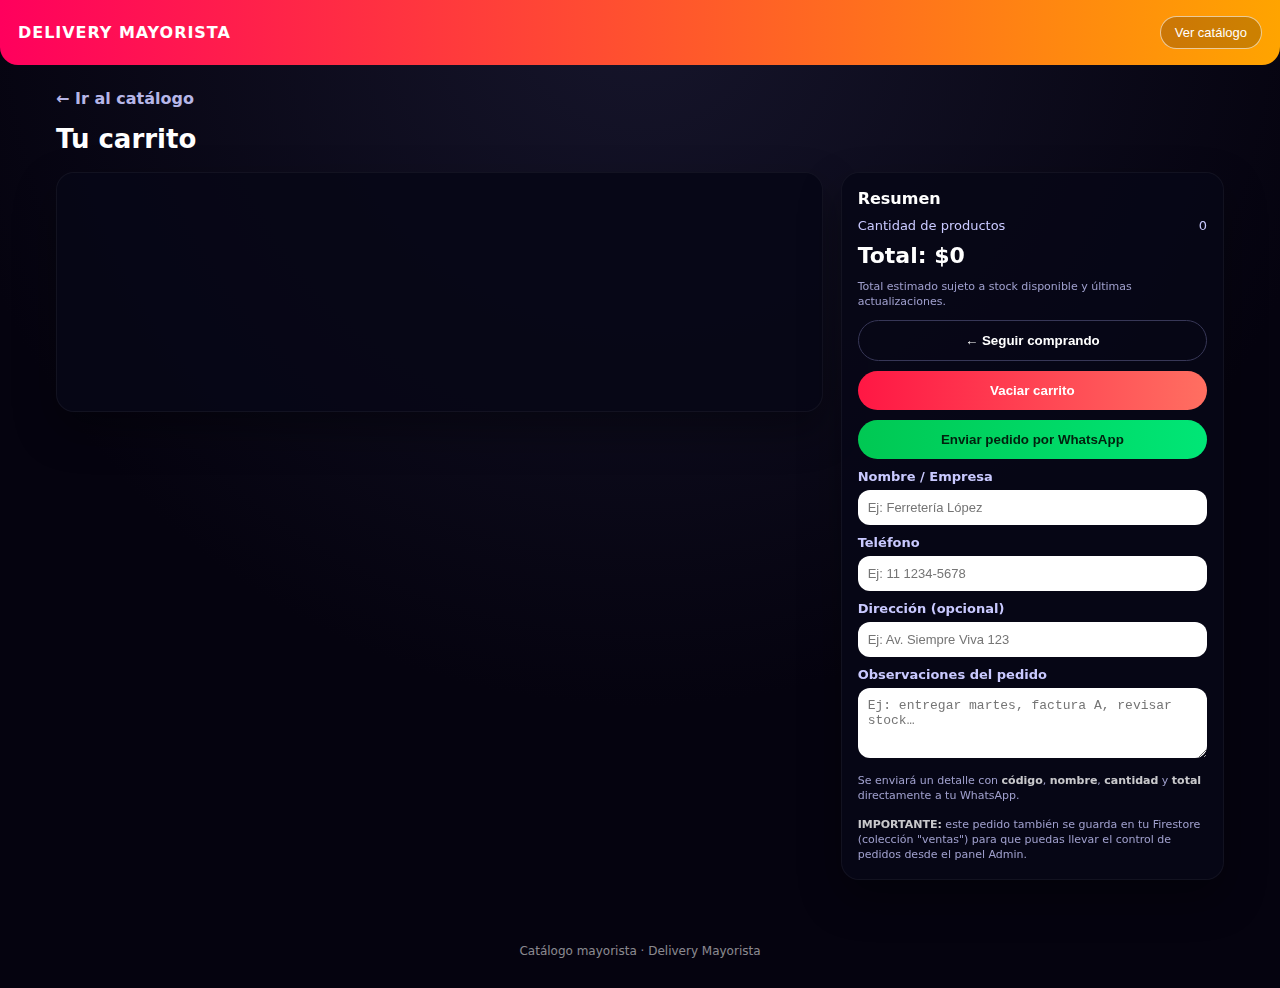
<file: carrito.html>
<!DOCTYPE html>
<html lang="es">
<head>
  <meta charset="UTF-8" />
  <meta name="viewport" content="width=device-width, initial-scale=1.0" />
  <title>Tu carrito | Delivery Mayorista</title>

  <style>
    :root {
      --color-fondo: #05030f;
      --color-card: #0d0c1a;
      --color-texto: #ffffff;
      --color-secundario: #b3b3d9;
      --color-rosa: #ff0080;
      --color-naranja: #ff9800;
      --color-verde: #00c853;
      --color-rojo: #ff5252;
      --radio: 18px;
      --fuente: system-ui, -apple-system, BlinkMacSystemFont, "Segoe UI", sans-serif;
    }

    * { box-sizing: border-box; margin: 0; padding: 0; }
    body {
      font-family: var(--fuente);
      background: radial-gradient(circle at top, #16152b 0, var(--color-fondo) 60%);
      color: var(--color-texto);
    }

    header {
      background: linear-gradient(90deg, #ff005d, #ffa400);
      padding: 16px 18px;
      display: flex;
      justify-content: space-between;
      align-items: center;
      border-bottom-left-radius: 18px;
      border-bottom-right-radius: 18px;
    }

    .header-titulo { font-weight: 700; letter-spacing: .06em; }
    .header-btn {
      border-radius: 999px;
      border: 1px solid rgba(255,255,255,.6);
      padding: 8px 14px;
      font-size: 13px;
      background: rgba(0,0,0,.2);
      color: #fff;
      cursor: pointer;
    }

    main {
      max-width: 1200px;
      margin: 0 auto;
      padding: 18px 16px 40px;
    }

    .volver-link {
      display: inline-flex;
      gap: 8px;
      align-items: center;
      color: #c9c9ff;
      text-decoration: none;
      font-weight: 600;
      opacity: .9;
      margin: 6px 0 10px;
    }

    h1 { font-size: 26px; margin: 6px 0 18px; }

    .carrito-layout {
      display: grid;
      grid-template-columns: 2fr 1fr;
      gap: 18px;
      align-items: start;
    }

    @media (max-width: 980px) {
      .carrito-layout { grid-template-columns: 1fr; }
    }

    .carrito-items,
    .carrito-resumen {
      background: rgba(7,7,22,.9);
      border-radius: var(--radio);
      padding: 16px;
      box-shadow: 0 18px 40px rgba(0,0,0,.35);
      border: 1px solid rgba(255,255,255,.05);
    }

    .carrito-items { min-height: 240px; }

    .carrito-vacio {
      text-align: center;
      padding: 20px;
      color: var(--color-secundario);
    }

    .item {
      background: #101022;
      border-radius: 14px;
      padding: 10px;
      margin-bottom: 10px;
      display: grid;
      grid-template-columns: 74px 1fr;
      gap: 10px;
      border: 1px solid rgba(255,255,255,.05);
    }

    .item-img {
      width: 74px;
      height: 74px;
      border-radius: 12px;
      background: #05040f;
      display: flex;
      align-items: center;
      justify-content: center;
      overflow: hidden;
    }

    .item-img img {
      max-width: 100%;
      max-height: 100%;
      object-fit: contain;
      border-radius: 10px;
    }

    .item-info { font-size: 13px; color: var(--color-secundario); }
    .item-nombre { font-size: 15px; font-weight: 700; color: #fff; margin-bottom: 2px; }
    .item-codigo { opacity: .9; }

    .item-row {
      margin-top: 10px;
      display: flex;
      justify-content: space-between;
      gap: 10px;
      flex-wrap: wrap;
      align-items: center;
    }

    .cant-box {
      display: inline-flex;
      align-items: center;
      gap: 8px;
      background: rgba(255,255,255,.06);
      padding: 8px 10px;
      border-radius: 999px;
      border: 1px solid rgba(255,255,255,.06);
    }

    .btn-cant {
      width: 32px;
      height: 32px;
      border-radius: 999px;
      border: none;
      background: #26263d;
      color: #fff;
      cursor: pointer;
      font-size: 18px;
      display: inline-flex;
      align-items: center;
      justify-content: center;
      box-shadow: 0 12px 22px rgba(0,0,0,.2);
      transition: transform .08s ease, filter .08s ease;
    }
    .btn-cant:hover { filter: brightness(1.06); transform: translateY(-1px); }

    .cant-num {
      min-width: 36px;
      background: #fff;
      color: #000;
      border-radius: 999px;
      text-align: center;
      font-weight: 800;
      padding: 4px 10px;
      font-size: 13px;
    }

    .precio-box { text-align: right; }
    .precio-unit { opacity: .95; }
    .precio-sub { color: #ffd56c; font-weight: 900; }

    .btn-del {
      border-radius: 999px;
      border: none;
      background: rgba(255,82,82,.18);
      color: #ff9ca9;
      padding: 8px 12px;
      font-size: 12px;
      cursor: pointer;
      font-weight: 800;
    }

    .carrito-resumen { position: sticky; top: 14px; }
    @media (max-width: 980px) { .carrito-resumen { position: static; } }

    .resumen-titulo { font-weight: 900; margin-bottom: 10px; }
    .resumen-linea { display: flex; justify-content: space-between; margin: 6px 0; color: #c9c9ff; font-size: 13px; }
    .resumen-total { font-size: 22px; font-weight: 900; margin: 10px 0 12px; }

    .btn {
      width: 100%;
      border-radius: 999px;
      padding: 12px;
      border: none;
      cursor: pointer;
      font-weight: 800;
      margin-top: 10px;
    }
    .btn-outline { background: transparent; border: 1px solid #373757; color: #fff; }
    .btn-rojo { background: linear-gradient(90deg, #ff1744, #ff6f61); color: #fff; }
    .btn-verde { background: linear-gradient(90deg, #00c853, #00e676); color: #01210e; }
    .btn:disabled { opacity: .55; cursor: not-allowed; }

    .nota {
      margin-top: 10px;
      font-size: 11px;
      opacity: .78;
      color: #c9c9ff;
      line-height: 1.35;
    }
    .nota b { color: #fff; }

    footer {
      text-align: center;
      color: rgba(255,255,255,.55);
      padding: 24px 10px 30px;
      font-size: 12px;
    }
  
    /* ===== Stock en carrito ===== */
    .stock-line{
      margin-top: 6px;
      font-size: 12px;
      display: inline-flex;
      align-items: center;
      gap: 8px;
      padding: 4px 10px;
      border-radius: 999px;
      border: 1px solid rgba(255,255,255,.08);
      background: rgba(255,255,255,.06);
      color: rgba(255,255,255,.85);
      width: fit-content;
      position: relative;
    }
    .stock-line.stock-ok { color: #9dffd1; border-color: rgba(0,200,83,.25); }
    .stock-line.stock-bajo { color: #ffe08a; border-color: rgba(255,152,0,.25); }
    .stock-line.stock-sin { color: #ff9aa6; border-color: rgba(255,82,82,.25); }

    /* Feedback stock PRO: "Sin stock" 1s */
    .stock-flash-text{
      position: absolute;
      right: -6px;
      top: -10px;
      font-size: 11px;
      font-weight: 900;
      background: #ff5252;
      color: #fff;
      padding: 4px 8px;
      border-radius: 999px;
      opacity: 0;
      transform: translateY(4px) scale(.95);
      transition: opacity .18s ease, transform .18s ease;
      pointer-events: none;
      white-space: nowrap;
    }
    .stock-flash-text.show{
      opacity: 1;
      transform: translateY(0) scale(1);
    }
    .btn-cant.stock-bloqueado{
      opacity: .45;
      cursor: not-allowed;
      filter: grayscale(.2);
    }

    /* ===== Observaciones ===== */
    .nota-label{
      margin-top: 10px;
      font-size: 13px;
      color: #c9c9ff;
      font-weight: 700;
      display:block;
    }
    .nota-textarea{
      width: 100%;
      min-height: 70px;
      border-radius: 12px;
      border: none;
      padding: 10px;
      font-size: 13px;
      margin-top: 6px;
      outline: none;
    }

    .cliente-label{
      margin-top: 10px;
      font-size: 13px;
      color: #c9c9ff;
      font-weight: 700;
      display:block;
    }
    .cliente-input{
      width: 100%;
      border-radius: 12px;
      border: none;
      padding: 10px;
      font-size: 13px;
      margin-top: 6px;
      outline: none;
    }
    .mini-aviso{
      margin-top: 10px;
      font-size: 12px;
      color: #ffe08a;
      line-height: 1.35;
      display:none;
    }
    .mini-aviso.show{ display:block; }

    /* ===== Sticky resumen mobile ===== */
    .sticky-resumen-mobile { display: none; }

    @media (max-width: 768px) {
      body { padding-bottom: 92px; } /* evita que tape contenido */

      .sticky-resumen-mobile{
        position: fixed;
        left: 10px;
        right: 10px;
        bottom: 10px;
        z-index: 999;
        border-radius: 18px;
        background: linear-gradient(90deg, #00c853, #00e676);
        color: #01210e;
        box-shadow: 0 18px 40px rgba(0,0,0,.45);
        display: flex;
        align-items: center;
        justify-content: space-between;
        padding: 12px 12px 12px 14px;
        gap: 10px;
      }

      .sticky-resumen-mobile .sticky-left{
        display:flex;
        flex-direction:column;
        line-height: 1.05;
      }
      .sticky-resumen-mobile .sticky-left small{
        font-weight: 800;
        opacity: .85;
      }
      .sticky-resumen-mobile .sticky-left b{
        font-size: 18px;
        font-weight: 1000;
      }

      .sticky-resumen-mobile button{
        border-radius: 999px;
        border: none;
        padding: 11px 14px;
        background: #01210e;
        color: #00e676;
        font-weight: 1000;
        cursor: pointer;
        white-space: nowrap;
      }

      .sticky-resumen-mobile button:disabled{
        opacity:.55;
        cursor:not-allowed;
      }
    }

  </style>
</head>

<body>
  <header>
    <div class="header-titulo">DELIVERY MAYORISTA</div>
    <button class="header-btn" onclick="location.href='catalogo.html'">Ver catálogo</button>
  </header>

  <main>
    <a class="volver-link" href="catalogo.html">← Ir al catálogo</a>
    <h1>Tu carrito</h1>

    <div class="carrito-layout">
      <section class="carrito-items" id="contenedor-items"></section>

      <aside class="carrito-resumen" id="resumen">
        <div class="resumen-titulo">Resumen</div>

        <div class="resumen-linea">
          <span>Cantidad de productos</span>
          <span id="cantidad-total">0</span>
        </div>

        <div class="resumen-total">
          Total: $<span id="total-carrito">0</span>
        </div>

        <div class="nota">Total estimado sujeto a stock disponible y últimas actualizaciones.</div>

        <button class="btn btn-outline" id="btn-seguir">← Seguir comprando</button>
        <button class="btn btn-rojo" id="btn-vaciar">Vaciar carrito</button>
        <button class="btn btn-verde" id="btn-whatsapp">Enviar pedido por WhatsApp</button>


        <!-- ✅ Datos del cliente -->
        <label class="cliente-label" for="cliente-nombre">Nombre / Empresa</label>
        <input id="cliente-nombre" class="cliente-input" placeholder="Ej: Ferretería López" autocomplete="name" />

        <label class="cliente-label" for="cliente-tel">Teléfono</label>
        <input id="cliente-tel" class="cliente-input" placeholder="Ej: 11 1234-5678" inputmode="tel" autocomplete="tel" />

        <label class="cliente-label" for="cliente-dir">Dirección (opcional)</label>
        <input id="cliente-dir" class="cliente-input" placeholder="Ej: Av. Siempre Viva 123" autocomplete="street-address" />

        <div id="aviso-stock-ajuste" class="mini-aviso"></div>

        <!-- ✅ Observaciones -->
        <label class="nota-label" for="nota-pedido">Observaciones del pedido</label>
        <textarea
          id="nota-pedido"
          class="nota-textarea"
          placeholder="Ej: entregar martes, factura A, revisar stock…"
        ></textarea>

        <div class="nota" style="margin-top:12px">
          Se enviará un detalle con <b>código</b>, <b>nombre</b>, <b>cantidad</b> y <b>total</b> directamente a tu WhatsApp.
          <br /><br />
          <b>IMPORTANTE:</b> este pedido también se guarda en tu Firestore (colección "ventas") para que puedas llevar el control de pedidos desde el panel Admin.
        </div>
      </aside>
    </div>
  </main>


  <!-- ✅ Sticky resumen mobile -->
  <div id="sticky-resumen-mobile" class="sticky-resumen-mobile" aria-hidden="true">
    <div class="sticky-left">
      <small>Total</small>
      $ <b id="sticky-total">0</b>
    </div>
    <button id="sticky-enviar">Enviar pedido</button>
  </div>

  <footer>Catálogo mayorista · Delivery Mayorista</footer>

  <script type="module">
    import { db } from "./js/firebase-init.js";
    import { collection, addDoc, serverTimestamp, runTransaction, doc }
      from "https://www.gstatic.com/firebasejs/12.6.0/firebase-firestore.js";

    // ✅ UNIFICADO con catalogo.html / producto.html
    const CLAVE_CARRITO = "carrito_dm_v1";
    const CLAVE_CACHE_CATALOGO = "dm_catalogo_cache_v2";
    const CLAVE_CLIENTE = "dm_cliente_v1";
    const STOCK_COLLECTION = "productos"; // ⬅️ si tu colección se llama distinto, cambialo acá

    // ===== DOM =====
    const contenedorItems = document.getElementById("contenedor-items");
    const spanCantidad = document.getElementById("cantidad-total");
    const spanTotal = document.getElementById("total-carrito");
    const btnVaciar = document.getElementById("btn-vaciar");
    const btnWhatsapp = document.getElementById("btn-whatsapp");
    const btnSeguir = document.getElementById("btn-seguir");
    const notaPedido = document.getElementById("nota-pedido");
    const inputNombre = document.getElementById("cliente-nombre");
    const inputTel = document.getElementById("cliente-tel");
    const inputDir = document.getElementById("cliente-dir");
    const avisoAjuste = document.getElementById("aviso-stock-ajuste");

    // sticky
    const stickyWrap = document.getElementById("sticky-resumen-mobile");
    const stickyTotal = document.getElementById("sticky-total");
    const stickyEnviar = document.getElementById("sticky-enviar");

    function leerCarrito() {
      try {
        const raw = localStorage.getItem(CLAVE_CARRITO);
        const arr = raw ? JSON.parse(raw) : [];
        return Array.isArray(arr) ? arr : [];
      } catch {
        return [];
      }
    }

    function guardarCarrito(carrito) {
      try {
        localStorage.setItem(CLAVE_CARRITO, JSON.stringify(carrito));
      } catch (e) {
        console.error("Error guardando carrito", e);
      }

      // 🔔 avisamos a catálogo/producto que cambió el carrito (stock visual vuelve)
      window.dispatchEvent(new CustomEvent("dm-carrito-update", { detail: carrito }));
    }

    function leerCatalogoCache() {
      try {
        const raw = localStorage.getItem(CLAVE_CACHE_CATALOGO);
        if (!raw) return [];
        const obj = JSON.parse(raw);
        return Array.isArray(obj?.data) ? obj.data : [];
      } catch { return []; }
    }

    function normalizarCodigo(x){
      return String(x?.codigo ?? x?.Codigo ?? x?.id ?? "").trim();
    }

    function syncStockDesdeCatalogoCache() {
      const cat = leerCatalogoCache();
      if (!cat.length) return;

      const stockMap = new Map();
      for (const p of cat) {
        const cod = normalizarCodigo(p);
        if (!cod) continue;
        const s = Number(p?.stock ?? p?.Stock ?? 0);
        if (Number.isFinite(s)) stockMap.set(cod, s);
      }

      const carrito = leerCarrito();
      let cambio = false;

      for (const it of carrito) {
        const cod = String(it?.codigo ?? "").trim();
        if (!cod) continue;
        if (!stockMap.has(cod)) continue;

        const nuevoStock = stockMap.get(cod);
        if (Number(it.stock) !== Number(nuevoStock)) {
          it.stock = nuevoStock;
          cambio = true;
        }
        // si la cantidad supera el stock, la bajamos
        if (Number.isFinite(Number(it.stock))) {
          const st = Number(it.stock);
          const q = Math.max(1, Number(it.cantidad || 1));
          if (st >= 0 && q > st) {
            it.cantidad = Math.max(1, st);
            cambio = true;
          }
        }
      }

      if (cambio) guardarCarrito(carrito);
    }


    function ajustarCarritoASstock() {
      const carrito = leerCarrito();
      if (!carrito.length) return;

      let cambios = 0;
      const nuevo = [];

      for (const it of carrito) {
        const stock = Number(it?.stock);
        const hasStock = Number.isFinite(stock) && stock >= 0;
        if (!hasStock) { nuevo.push(it); continue; }

        const qty = Math.max(1, Number(it.cantidad || 1));

        if (stock <= 0) {
          cambios++;
          continue; // removemos sin stock
        }

        if (qty > stock) {
          it.cantidad = stock;
          cambios++;
        }
        nuevo.push(it);
      }

      if (cambios) {
        guardarCarrito(nuevo);
        mostrarAviso(`⚠️ Ajustamos ${cambios} producto(s) al stock disponible.`);
      }
    }

    function updateSticky(total, carritoLen){
      const empty = !carritoLen;
      if (stickyTotal) stickyTotal.textContent = String(formatearPrecio(total));
      if (stickyWrap){
        stickyWrap.style.display = (window.matchMedia("(max-width: 768px)").matches && !empty) ? "flex" : "none";
        stickyWrap.setAttribute("aria-hidden", String(empty));
      }
      if (stickyEnviar) stickyEnviar.disabled = empty;
    }

    function hasFiniteStock(it){
      const s = Number(it?.stock);
      return Number.isFinite(s) && s >= 0;
    }

    function stockInfo(it){
      if (!hasFiniteStock(it)) return null;
      const stock = Number(it.stock);
      const qty = Math.max(1, Number(it.cantidad || 1));
      const restante = Math.max(0, stock - qty);

      let cls = "stock-ok";
      let txt = `En stock · quedan ${restante} u`;

      if (restante <= 0){
        cls = "stock-sin";
        txt = "Sin stock";
      } else if (restante <= 5){
        cls = "stock-bajo";
        txt = `Stock bajo · quedan ${restante} u`;
      }

      return { stock, qty, restante, cls, txt };
    }

    function flashSinStock(itemEl){
      const el = itemEl?.querySelector("[data-stock-flash]");
      if (!el) return;
      el.classList.add("show");
      clearTimeout(el.__t);
      el.__t = setTimeout(() => el.classList.remove("show"), 900);
    }

    function formatearPrecio(valor) {
      return Number(valor || 0).toLocaleString("es-AR");
    }

    function totalizar(carrito) {
      let total = 0;
      let cant = 0;
      for (const it of carrito) {
        const q = Number(it.cantidad || 0);
        const p = Number(it.precio || 0);
        cant += q;
        total += p * q;
      }
      return { total, cant };
    }

    function leerCliente() {
      try {
        const raw = localStorage.getItem(CLAVE_CLIENTE);
        return raw ? JSON.parse(raw) : {};
      } catch { return {}; }
    }

    function guardarCliente(obj) {
      try { localStorage.setItem(CLAVE_CLIENTE, JSON.stringify(obj || {})); } catch {}
    }

    function normalizarTel(t) {
      return String(t || "").replace(/[^0-9+]/g, "").trim();
    }

    function mostrarAviso(txt) {
      if (!avisoAjuste) return;
      avisoAjuste.textContent = txt || "";
      if (txt) avisoAjuste.classList.add("show");
      else avisoAjuste.classList.remove("show");
      clearTimeout(avisoAjuste.__t);
      if (txt) avisoAjuste.__t = setTimeout(() => avisoAjuste.classList.remove("show"), 4000);
    }


    function renderCarrito() {
      const carrito = leerCarrito();

      if (!carrito.length) {
        contenedorItems.innerHTML =
          '<div class="carrito-vacio">Tu carrito está vacío. Agregá productos desde el catálogo.</div>';
        spanCantidad.textContent = "0";
        spanTotal.textContent = "0";
        btnVaciar.disabled = true;
        btnWhatsapp.disabled = true;
        return;
      }

      btnVaciar.disabled = false;
      btnWhatsapp.disabled = false;

      contenedorItems.innerHTML = "";

      for (let i = 0; i < carrito.length; i++) {
        const it = carrito[i];

        const precio = Number(it.precio || 0);
        const qty = Math.max(1, Number(it.cantidad || 1));
        const sub = precio * qty;

        const info = stockInfo(it);
        const plusDisabled = info ? (info.qty >= info.stock || info.restante <= 0) : false;
        const stockHtml = info ? `
              <div class="stock-line ${info.cls}">
                ${info.txt}
                <span class="stock-flash-text" data-stock-flash>Sin stock</span>
              </div>
            ` : ``;

        const div = document.createElement("div");
        div.className = "item";

        const imgHtml = it.imagen
          ? `<img src="${it.imagen}" alt="${(it.nombre || it.codigo || "Producto")}" referrerpolicy="no-referrer" loading="lazy" decoding="async" />`
          : "";

        div.innerHTML = `
          <div class="item-img">${imgHtml}</div>

          <div class="item-info">
            <div class="item-nombre">${it.nombre || "Producto"}</div>
            <div class="item-codigo">Código: <b>${it.codigo || ""}</b></div>
            ${stockHtml}

            <div class="item-row">
              <div class="cant-box">
                <button class="btn-cant" data-i="${i}" data-d="-1">−</button>
                <div class="cant-num">${qty}</div>
                <button class="btn-cant" data-i="${i}" data-d="1" ${plusDisabled ? "disabled" : ""}>+</button>
              </div>

              <div class="precio-box">
                <div class="precio-unit">$${formatearPrecio(precio)}</div>
                <div class="precio-sub">$${formatearPrecio(sub)}</div>
              </div>

              <button class="btn-del" data-del="${i}">Eliminar</button>
            </div>
          </div>
        `;

        contenedorItems.appendChild(div);
      }

      const { total, cant } = totalizar(carrito);
      spanCantidad.textContent = String(cant);
      spanTotal.textContent = formatearPrecio(total);

      // listeners qty
      contenedorItems.querySelectorAll(".btn-cant").forEach((b) => {
        b.addEventListener("click", () => {
          const i = Number(b.dataset.i);
          const d = Number(b.dataset.d);

          const c = leerCarrito();
          if (!c[i]) return;

          c[i].cantidad = Math.max(1, (Number(c[i].cantidad || 1) + d));
          guardarCarrito(c);
          renderCarrito();
        });
      });

      // listeners delete
      contenedorItems.querySelectorAll(".btn-del").forEach((b) => {
        b.addEventListener("click", () => {
          const i = Number(b.dataset.del);
          const c = leerCarrito();
          c.splice(i, 1);
          guardarCarrito(c);
          renderCarrito();
        });
      });
    }

    btnSeguir.addEventListener("click", () => {
      location.href = "catalogo.html";
    });

    btnVaciar.addEventListener("click", () => {
      if (!confirm("¿Vaciar carrito?")) return;
      guardarCarrito([]);
      renderCarrito();
    });

    btnWhatsapp.addEventListener("click", async () => {
      // refrescamos stock antes de enviar
      syncStockDesdeCatalogoCache();
      ajustarCarritoASstock();

      const carrito = leerCarrito();
      if (!carrito.length) return;

      const nombre = (inputNombre?.value || "").trim();
      const telRaw = (inputTel?.value || "").trim();
      const tel = normalizarTel(telRaw);
      const dir = (inputDir?.value || "").trim();

      if (!nombre || !tel) {
        alert("Por favor completá Nombre/Empresa y Teléfono para enviar el pedido.");
        return;
      }

      // guardamos cliente
      guardarCliente({ nombre, tel: telRaw, dir });

      // ✅ Reserva de stock en Firestore (transacción)
      // Requiere colección STOCK_COLLECTION (por defecto: "productos") con docs cuyo ID sea el código
      // y un campo numérico "stock".
      try {
        await runTransaction(db, async (tx) => {
          // 1) Validar stock
          for (const it of carrito) {
            const cod = String(it.codigo || "").trim();
            if (!cod) continue;

            // si no hay stock numérico, no reservamos ese item (evita romper)
            const qty = Math.max(1, Number(it.cantidad || 1));
            const stock = Number(it.stock);

            // si tu sistema no maneja stock en Firestore, podés comentar este bloque
            const ref = doc(db, STOCK_COLLECTION, cod);
            const snap = await tx.get(ref);

            if (!snap.exists()) {
              // Si no existe el doc, no bloqueamos (pero avisamos)
              continue;
            }

            const stockDB = Number(snap.data()?.stock ?? 0);
            if (!Number.isFinite(stockDB)) {
              continue;
            }

            if (stockDB < qty) {
              throw new Error(`STOCK_INSUFICIENTE:${cod}:${stockDB}:${qty}`);
            }
          }

          // 2) Descontar stock
          for (const it of carrito) {
            const cod = String(it.codigo || "").trim();
            if (!cod) continue;

            const qty = Math.max(1, Number(it.cantidad || 1));
            const ref = doc(db, STOCK_COLLECTION, cod);
            const snap = await tx.get(ref);

            if (!snap.exists()) continue;

            const stockDB = Number(snap.data()?.stock ?? 0);
            if (!Number.isFinite(stockDB)) continue;

            tx.update(ref, { stock: stockDB - qty, updatedAt: serverTimestamp() });
          }
        });
      } catch (e) {
        const msg = String(e?.message || e);
        if (msg.startsWith("STOCK_INSUFICIENTE:")) {
          const parts = msg.split(":");
          const cod = parts[1] || "";
          const stockDB = parts[2] || "";
          const qty = parts[3] || "";
          alert(`Stock insuficiente para ${cod}. Disponible: ${stockDB}u. Intentaste: ${qty}u.
Actualizá el carrito y reintentá.`);
          // resync y ajuste
          syncStockDesdeCatalogoCache();
          ajustarCarritoASstock();
          renderCarrito();
          return;
        }
        alert("No se pudo reservar stock. Reintentá en unos segundos.");
        console.warn("Reserva de stock falló:", e);
        return;
      }

      // ===== construir mensaje WhatsApp =====
      let total = 0;
      let msg = "Hola! Pedido mayorista:%0A%0A";

      // encabezado cliente
      msg += `👤 Cliente: ${encodeURIComponent(nombre)}%0A`;
      msg += `📞 Tel: ${encodeURIComponent(telRaw)}%0A`;
      if (dir) msg += `📍 Dirección: ${encodeURIComponent(dir)}%0A`;
      msg += `%0A`;

      for (const it of carrito) {
        const sub = (Number(it.precio || 0) * Number(it.cantidad || 0));
        total += sub;
        msg += `• ${it.codigo} - ${it.nombre} x ${it.cantidad}u = $${formatearPrecio(sub)}%0A`;
      }
      msg += `%0A🔹 Total: $${formatearPrecio(total)}`;

      // ✅ Observaciones
      const nota = (notaPedido?.value || "").trim();
      if (nota) {
        msg += `%0A%0A📝 Observaciones:%0A${encodeURIComponent(nota)}`;
      }

      // guarda pedido en Firestore (ventas)
      try {
        const coleccionVentas = collection(db, "ventas");
        await addDoc(coleccionVentas, {
          cliente: { nombre, tel: telRaw, dir },
          items: carrito,
          total,
          nota: nota || "",
          creadoEn: serverTimestamp(),
          estado: "reservado",
          origen: "carrito_web",
          stockCollection: STOCK_COLLECTION
        });
      } catch (e) {
        console.warn("No se pudo guardar en Firestore (ventas):", e);

        // ↩️ rollback: devolvemos stock reservado si no pudimos registrar la venta
        try {
          await runTransaction(db, async (tx) => {
            for (const it of carrito) {
              const cod = String(it.codigo || "").trim();
              if (!cod) continue;
              const qty = Math.max(1, Number(it.cantidad || 1));
              const ref = doc(db, STOCK_COLLECTION, cod);
              const snap = await tx.get(ref);
              if (!snap.exists()) continue;
              const stockDB = Number(snap.data()?.stock ?? 0);
              if (!Number.isFinite(stockDB)) continue;
              tx.update(ref, { stock: stockDB + qty, updatedAt: serverTimestamp() });
            }
          });
        } catch (rb) {
          console.warn("Rollback de stock falló:", rb);
        }
      }

      // abrir WhatsApp
      window.open(`https://wa.me/?text=${msg}`, "_blank");

      // ✅ opcional: limpiar carrito para evitar doble reserva
      guardarCarrito([]);
      renderCarrito();
    });
      } catch (e) {
        console.warn("No se pudo guardar en Firestore (ventas):", e);
      }

      // abrir WhatsApp (sin número fijo -> wa.me/?text=)
      window.open(`https://wa.me/?text=${msg}`, "_blank");
    });


    // ✅ cargar datos del cliente
    const cli = leerCliente();
    if (inputNombre) inputNombre.value = cli.nombre || "";
    if (inputTel) inputTel.value = cli.tel || "";
    if (inputDir) inputDir.value = cli.dir || "";

    const saveCli = () => guardarCliente({ 
      nombre: inputNombre?.value?.trim() || "", 
      tel: inputTel?.value?.trim() || "", 
      dir: inputDir?.value?.trim() || "" 
    });
    inputNombre?.addEventListener("input", saveCli);
    inputTel?.addEventListener("input", saveCli);
    inputDir?.addEventListener("input", saveCli);

    // ✅ sync stock real desde cache y ajusta cantidades
    syncStockDesdeCatalogoCache();
    ajustarCarritoASstock();

    // Inicio
    renderCarrito();
  </script>
</body>
</html>
</file>
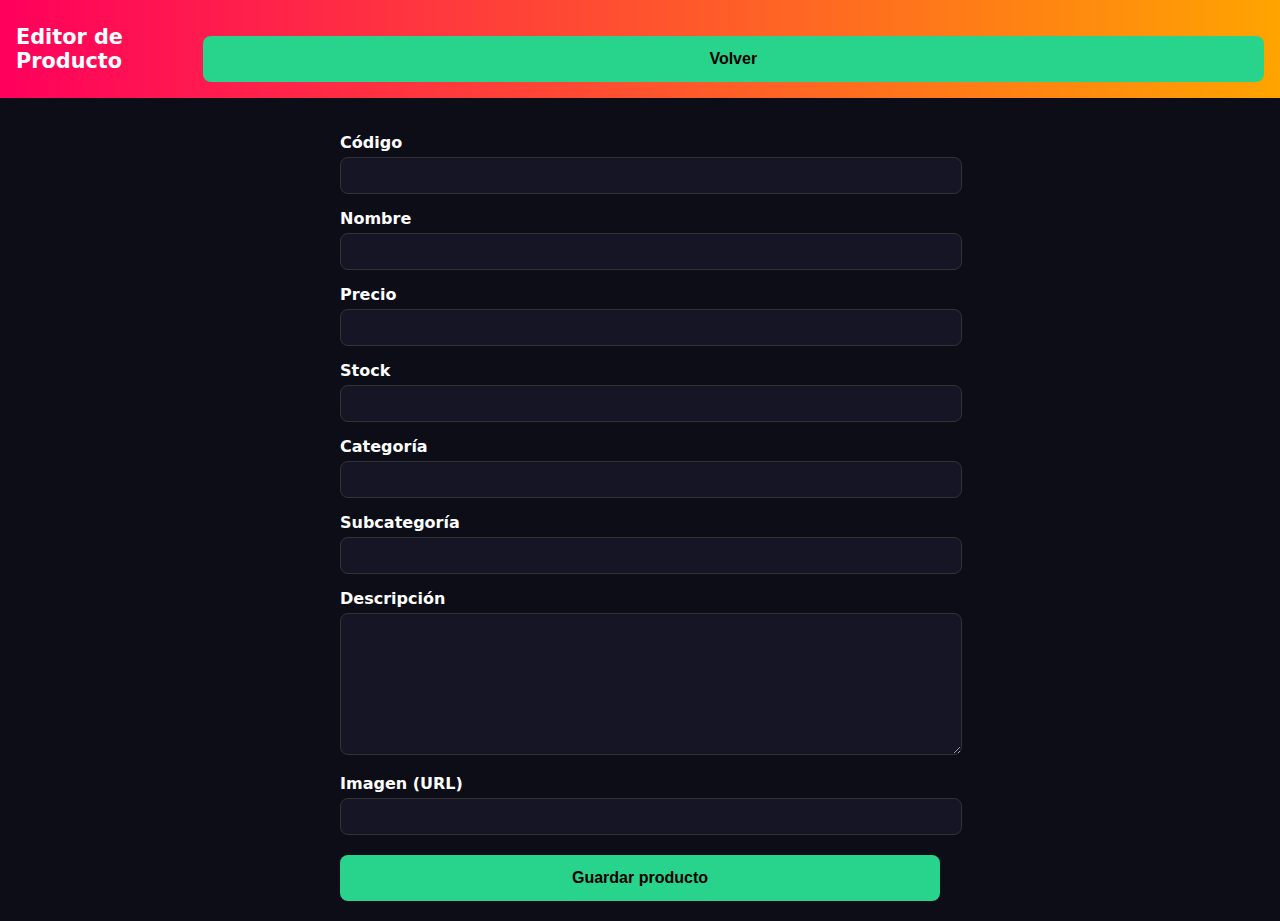
<file: editor.html>
<!DOCTYPE html>
<html lang="es">
<head>
  <meta charset="UTF-8">
  <meta name="viewport" content="width=device-width, initial-scale=1.0">
  <title>Editor de Producto</title>

  <style>
    body {
      font-family: system-ui, sans-serif;
      background: #0d0d17;
      margin: 0;
      padding: 0;
      color: white;
    }

    header {
      background: linear-gradient(90deg, #ff005d, #ffa400);
      padding: 16px;
      font-size: 1.3rem;
      font-weight: bold;
      display: flex;
      justify-content: space-between;
      align-items: center;
    }

    .contenedor {
      padding: 20px;
      max-width: 600px;
      margin: auto;
    }

    label {
      display: block;
      margin-top: 15px;
      margin-bottom: 5px;
      font-weight: 600;
    }

    input, textarea {
      width: 100%;
      padding: 10px;
      border-radius: 8px;
      border: 1px solid #333;
      background: #151525;
      color: white;
    }

    textarea {
      height: 120px;
      resize: vertical;
    }

    button {
      margin-top: 20px;
      width: 100%;
      padding: 14px;
      background: #28d48c;
      border: none;
      border-radius: 8px;
      cursor: pointer;
      font-size: 1rem;
      font-weight: bold;
    }

    .btn-eliminar {
      background: #ff5a5a;
      margin-top: 10px;
    }
  </style>
</head>

<body>
  <header>
    Editor de Producto
    <button onclick="window.location.href='admin.html'">Volver</button>
  </header>

  <div class="contenedor">
    <form id="formProducto">
      <label>Código</label>
      <input type="text" id="codigo" required>

      <label>Nombre</label>
      <input type="text" id="nombre" required>

      <label>Precio</label>
      <input type="number" id="precio" required>

      <label>Stock</label>
      <input type="number" id="stock" required>

      <label>Categoría</label>
      <input type="text" id="categoria" required>

      <label>Subcategoría</label>
      <input type="text" id="subcategoria">

      <label>Descripción</label>
      <textarea id="descripcion"></textarea>

      <label>Imagen (URL)</label>
      <input type="text" id="imagen">

      <button type="submit">Guardar producto</button>
      <button type="button" id="btnEliminar" class="btn-eliminar" style="display:none">Eliminar producto</button>
    </form>
  </div>

  <script type="module" src="js/editor.js"></script>
</body>
</html>
</file>
